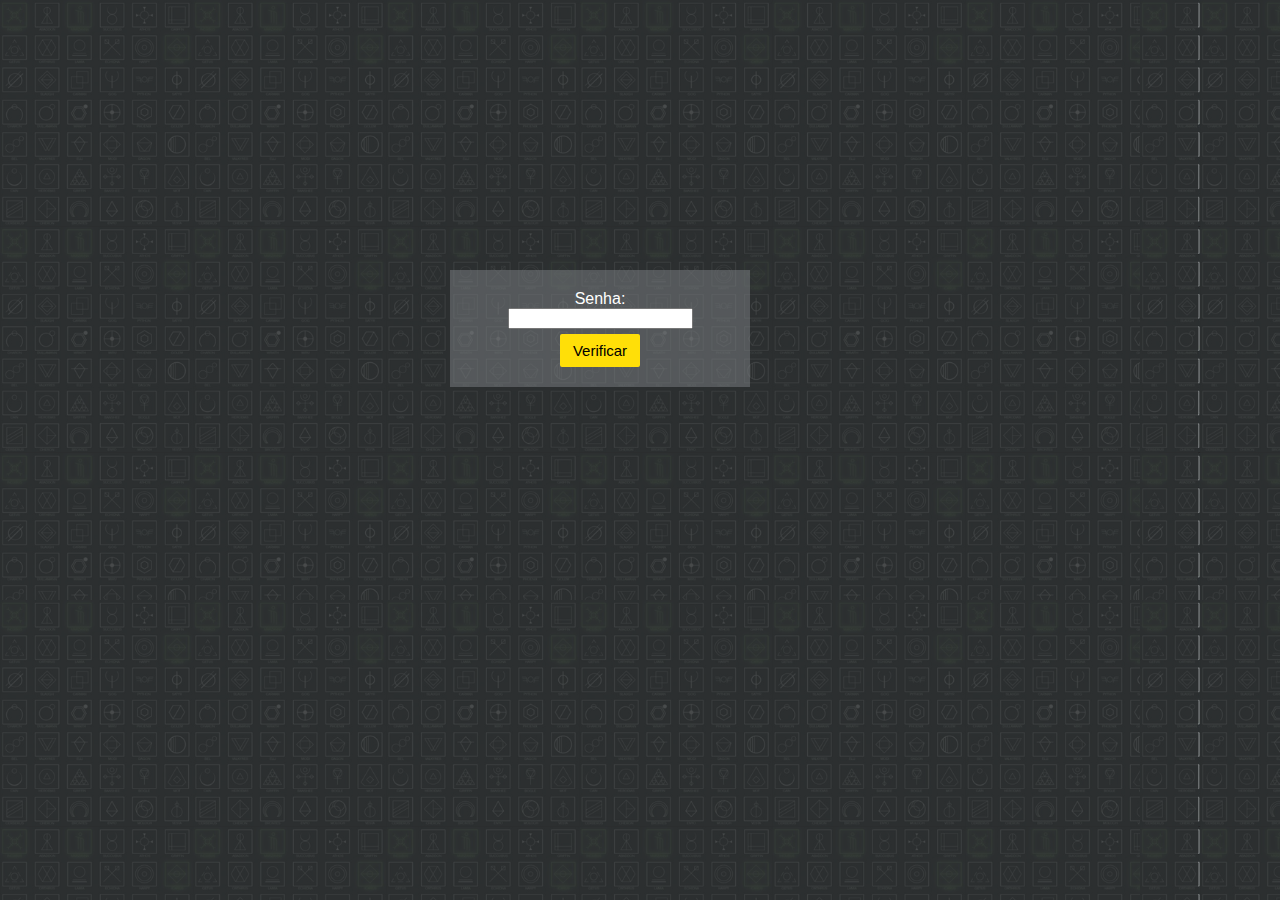
<file: index.html>
<!DOCTYPE html>
<html lang="en">

<head>
    <meta charset="UTF-8">
    <meta name="viewport" content="width=device-width, initial-scale=1.0">
    <title>Cadastro</title>
    <link rel="stylesheet" href="css/login.css">
    <link rel="shortcut icon" href="imagens/logo.png" type="image/x-icon">
    <style>
    </style>
    <script type="text/javascript" src="js/login.js"></script>
</head>

<body>
    <div class="fundo center">
        <div id="login ">
            <form  onsubmit="separaString(); return false;">
                <label for="senha">Senha:</label>
                <input type="text" id="senha" minlength="6" maxlength="8" />
                <button type="submit">Verificar</button>
            </form>
        </div>
    </div>
   

</body>

</html>
</file>
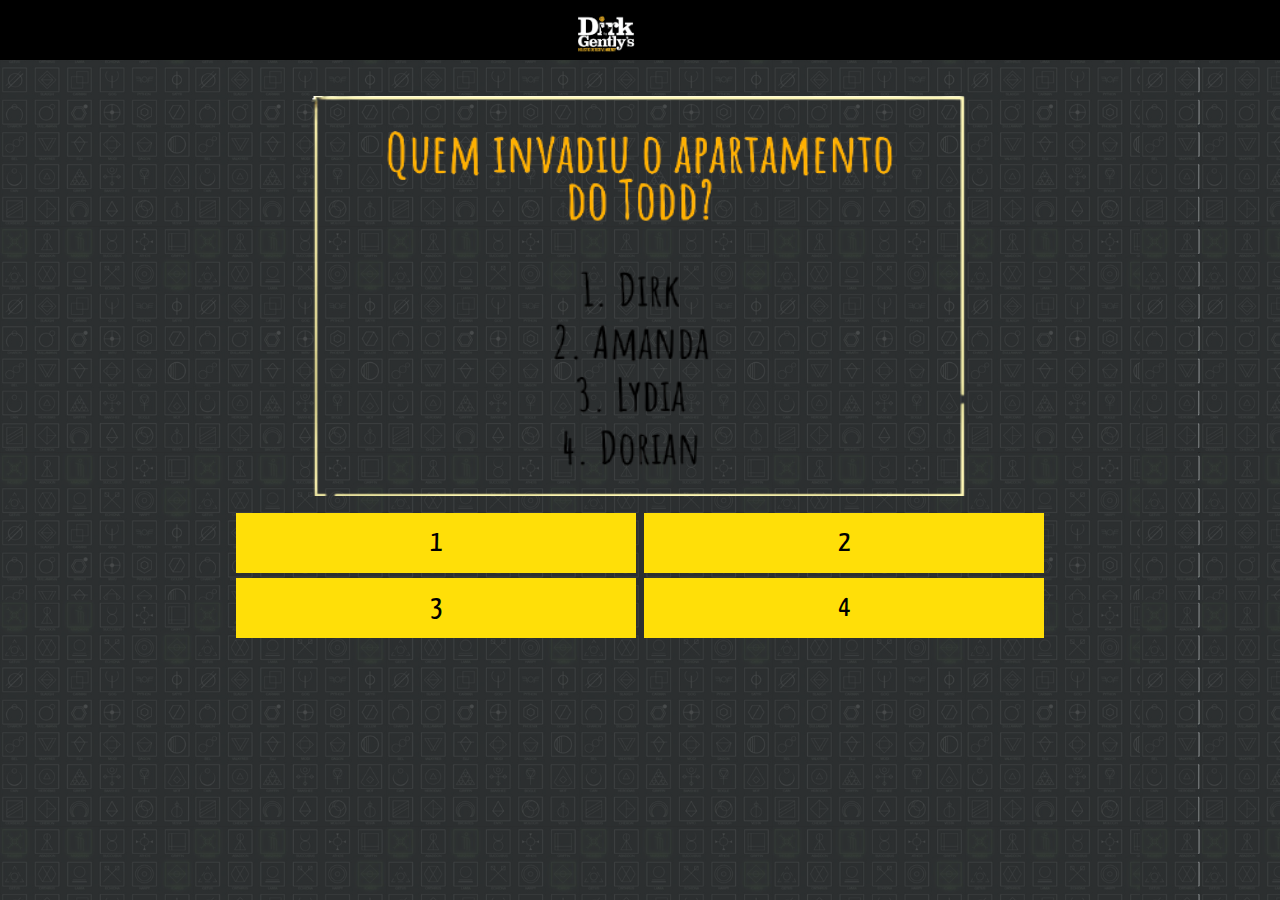
<file: quiz.html>
<!DOCTYPE html>
<html lang="en">

   
<head>
    <meta charset="UTF-8">
    <meta name="viewport" content="width=device-width, initial-scale=1.0">
    <title>Quiz</title>
    <script type="text/javascript" src="js/perguntas.js"></script>
    <link rel="stylesheet" href="css/quiz.css">
    <link rel="shortcut icon" href="imagens/logo.png" type="image/x-icon">
    
</head>

<body>
    <link href="https://fonts.googleapis.com/css2?family=Trispace&family=Yanone+Kaffeesatz&display=swap" rel="stylesheet">
	<div class="nav">
		<a href="ProjetoDirk.html">
			<figure class="figure_navbar center"><img class="img_nav" src="imagens/logo.png"></img>
			</figure>
		</a>
	</div>
    <div class="">

        <div id="quiz" class="quiz">
            
            <label id="pergunta">Pergunta: 1/10 </label><br><br>

                <img id="img" src="quiz/pergunta1.png" width="160" height="120" />
                </br>
                    
                        <button onclick="btn1()">1</button>
                        
                        <button onclick="btn2()">2</button>
                        </br>
                        <button onclick="btn3()">3</button>
                     
                        <button onclick="btn4()">4</button>
            
            </div>
        </div>

    </div>

</body>

</html>
</file>
<file: css/login.css>
.fundo {
    text-align: center;
    padding-left: 50px;
    padding-right: 50px;
    padding-top: 20px;
    padding-bottom: 20px;
    width: 200px;
    background-color: rgba(126, 129, 134, 0.5);
}
.corpo, body{
	background-image: url('../imagens/fundoquiz.png');
	font-family: 'Trispace', sans-serif;
    font-family: 'Yanone Kaffeesatz', sans-serif;
    color: white;
    margin: 0px;
    display: flex;
    flex-direction: column;
    min-height: 100%
}
.center{
    position: absolute;
    left: 50%;
    top: 30%;
    margin-left: -190px !important;  /* 50% of your logo width */
    display: block;
        
}

label {
    margin-bottom: 5px;
}

button {

	font-family: 'Trispace', sans-serif;
    font-family: 'Yanone Kaffeesatz', sans-serif;
  	background-color: #FFDF08; 
	border: none;
	color: black;
	padding: 8px 8px;
	text-align: center;
	text-decoration: none;
	display: inline-block;
	font-size: 15px;
	transition-duration: 0.4s;
    margin-top: 5px;
    width: 80px;
    border-radius: 2px;
   
}

button:hover {
  background-color: #242424;
  color: white;
}
</file>
<file: css/quiz.css>
.corpo,
body {
    background-image: url('../imagens/fundoquiz.png');
    font-family: 'Trispace', sans-serif;
    font-family: 'Yanone Kaffeesatz', sans-serif;
    color: white;
    margin: 0px;
    display: flex;
    flex-direction: column;
    min-height: 100%
}

.quiz {
    text-align: center;
    font-family: 'Trispace', sans-serif;
    font-family: 'Yanone Kaffeesatz', sans-serif;
    font-size: 48px;
    color: white;
    margin-bottom: 50px;
}

.quiz img {
    width: 900px;
    height: 400px;
}

button {
    font-family: 'Trispace', sans-serif;
    font-family: 'Yanone Kaffeesatz', sans-serif;
    background-color: #FFDF08;
    border: none;
    color: black;
    padding: 15px 140px;
    width: 400px;
    text-align: center;
    text-decoration: none;
    display: inline-block;
    font-size: 30px;
    transition-duration: 0.4s;
    margin-top: 5px;
}

button:hover {
    background-color: #242424;
    color: white;
}

.centro {
    margin-top: 30%;
}

.nav {
    background-color: #000000;
    height: 60px;
    width: 100%;
    position: fixed;
}

.figure_navbar {
    margin-inline-start: 3px;
    margin-inline-end: 3px !important;
    margin-block-start: 0em !important;
    margin-block-end: 0em;
}

.img_nav {
    position: relative;
    width: 70px;
    height: 60;
}

.center {
    position: absolute;
    left: 50%;
    margin-left: -70px !important;
    /* 50% of your logo width */
    display: block;
}
</file>
